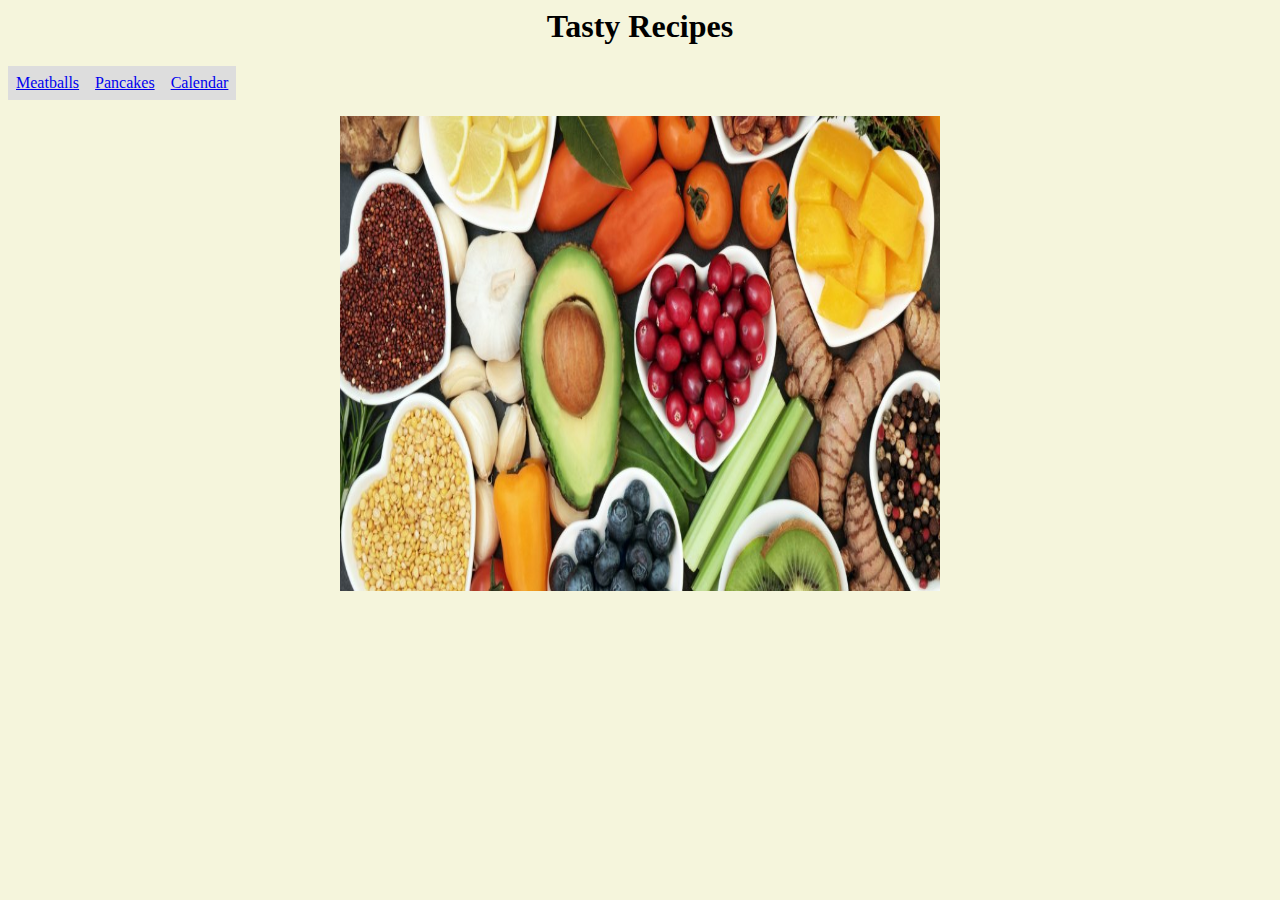
<file: seminarie1/index.html>
<html>

    <head>
    <link rel="stylesheet" type="text/css"
        href="index.css" />
    </head>
    
    <body>
        <div>
        <h1>Tasty Recipes</h1>
        
        <ul>
            <li><a href="swedishmeatball.html">Meatballs</a></li>
            <li><a href="pancakes.html">Pancakes</a></li>
            <li><a href="calendar.html">Calendar</a></li>
        </ul>     
        </div>
        
        <p><img src="food.jpg" alt="A picture of food" width="600" height="475"></p>
        
    </body>    
        
</html>
</file>
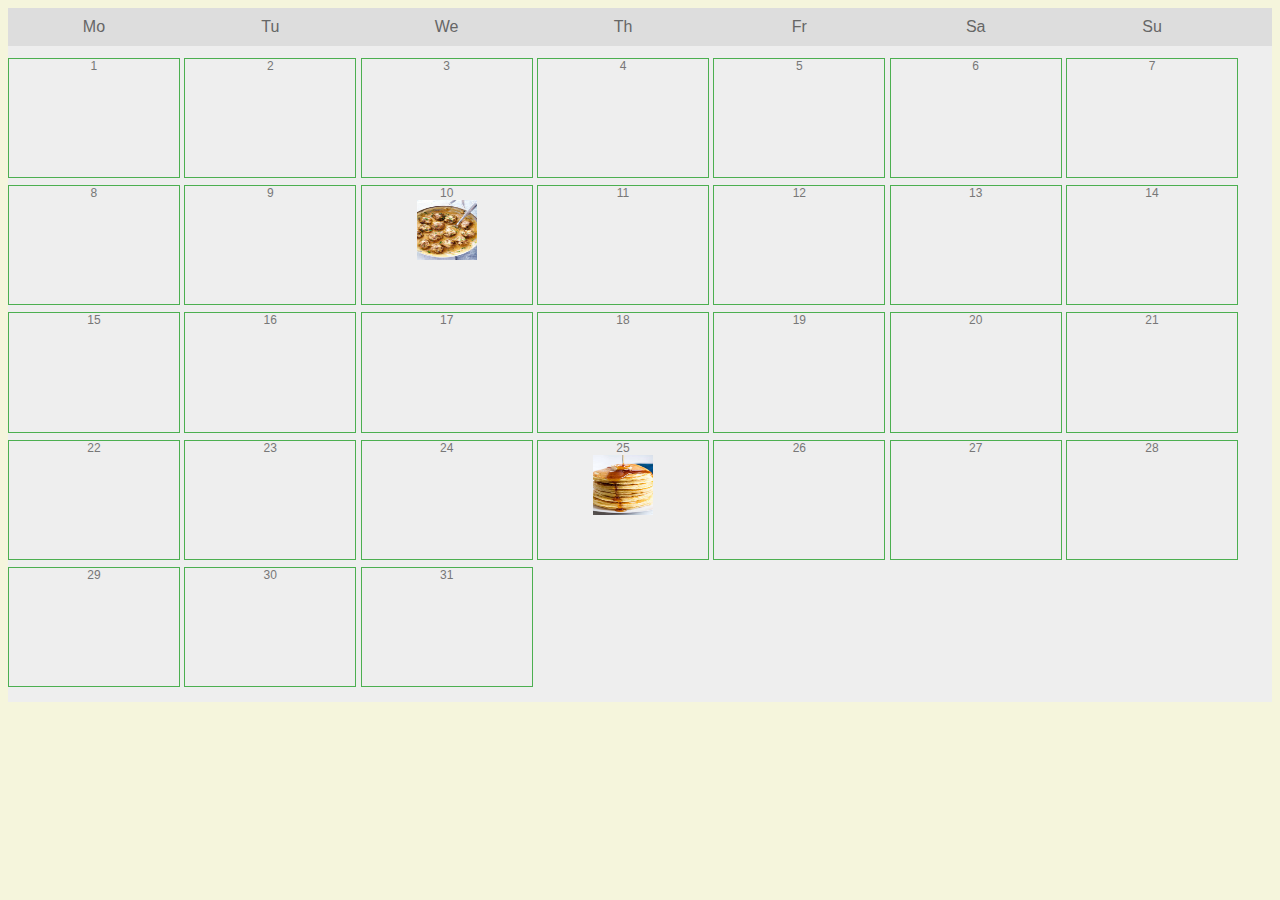
<file: seminarie1/calendar.html>
<html>
<head>
    <link rel="stylesheet" type="text/css"
        href="recipes.css" />
</head>
<body>

<ul class="weekdays">
  <li>Mo</li>
  <li>Tu</li>
  <li>We</li>
  <li>Th</li>
  <li>Fr</li>
  <li>Sa</li>
  <li>Su</li>
</ul>

<ul class="days">  
  <li>1</li>
  <li>2</li>
  <li>3</li>
  <li>4</li>
  <li>5</li>
  <li>6</li>
  <li>7</li>
  <li>8</li>
  <li>9</li>
  <li>10 <a href="swedishmeatball.html"><img border="0" alt="Meatballs" src="swedishmeatball.jpg" width="60" height="60"></a></li>
  <li>11</li>
  <li>12</li>
  <li>13</li>
  <li>14</li>
  <li>15</li>
  <li>16</li>
  <li>17</li>
  <li>18</li>
  <li>19</li>
  <li>20</li>
  <li>21</li>
  <li>22</li>
  <li>23</li>
  <li>24</li>
  <li>25<a href="pancakes.html"><img border="0" alt="Pancakes" src="pancakes.jpg" width="60" height="60"></a></li>
  <li>26</li>
  <li>27</li>
  <li>28</li>
  <li>29</li>
  <li>30</li>
  <li>31</li>
</ul>

</body>
</html>
</file>
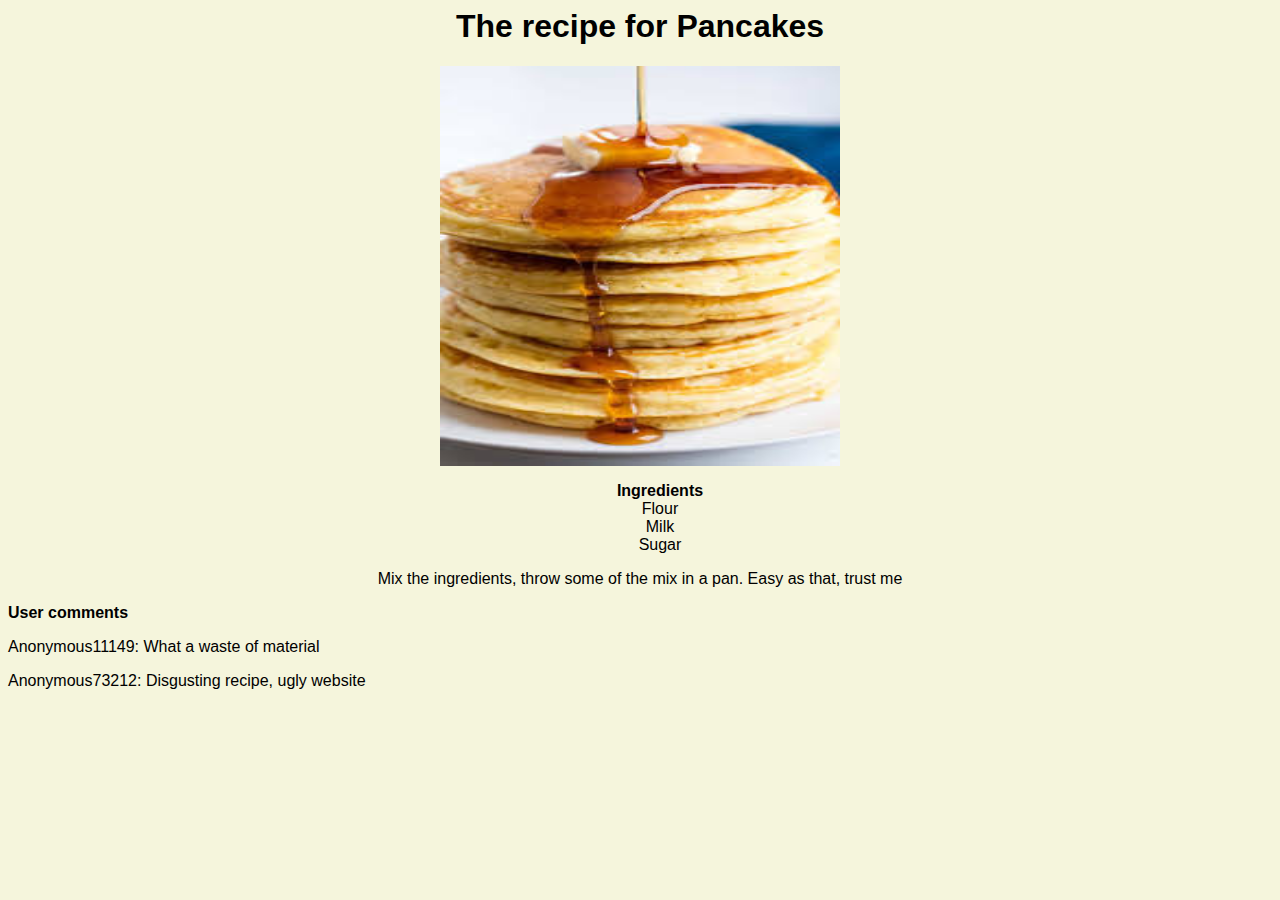
<file: seminarie1/pancakes.html>
<html>

    <head>
    <link rel="stylesheet" type="text/css"
        href="recipes.css" />
    </head>
    
    <body>
        
        <h1>The recipe for Pancakes</h1>
        
        <p><img src="pancakes.jpg" alt="A picture of Pancakes" width="400" height="400"></p>
        
        <div class="b">
        <ul>
            <b>Ingredients</b>
            <li>Flour</li>
            <li>Milk</li>
            <li>Sugar</li>
        </ul>
        </div>
        
        <div class="a">
            <p>Mix the ingredients, throw some of the mix in a pan. Easy as that, trust me</p>
        </div> 
        
    <div class="c">
        <b>User comments</b>
        <p>Anonymous11149: What a waste of material</p>
        <p>Anonymous73212: Disgusting recipe, ugly website</p>
        </div>
        
    </body>    
        
</html>
</file>
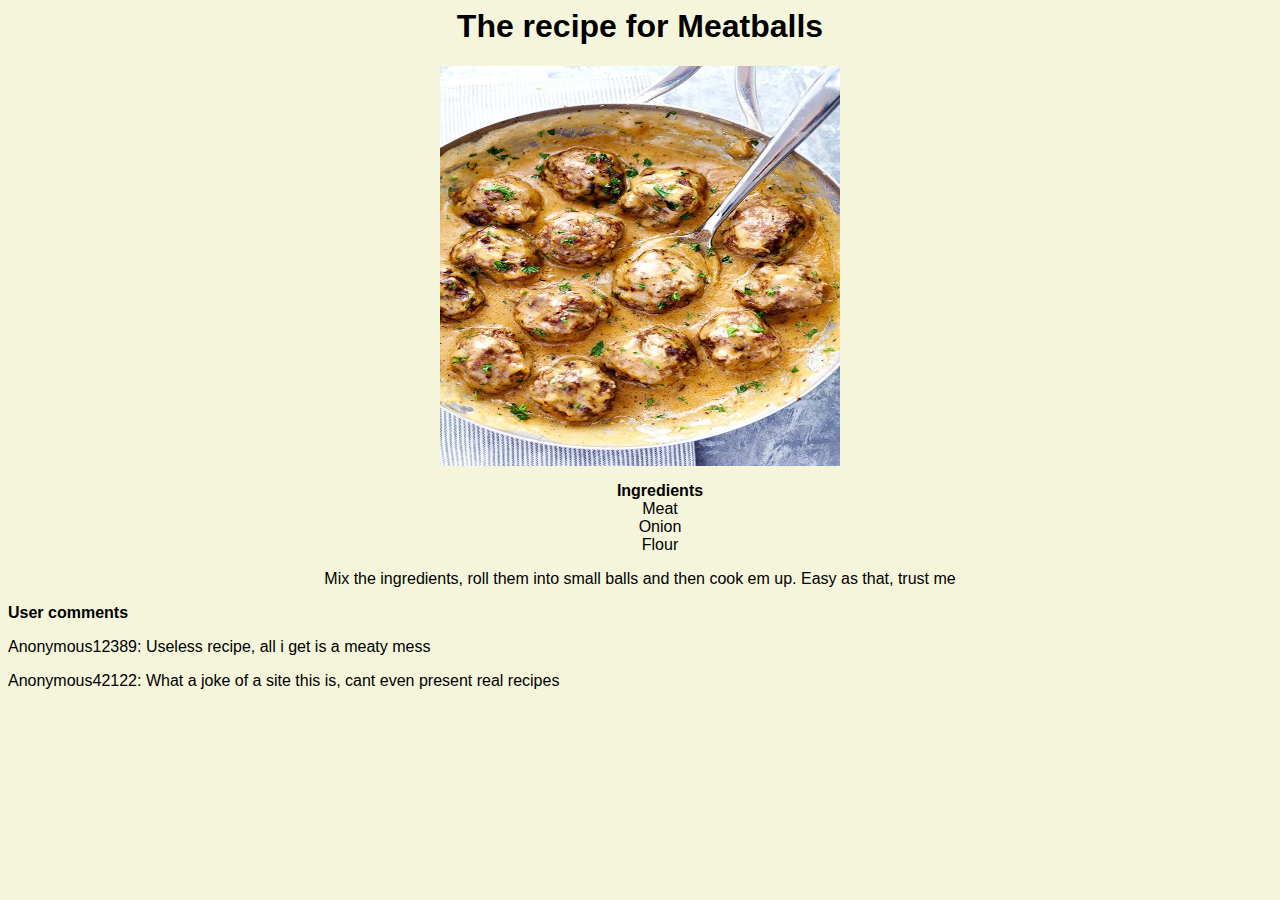
<file: seminarie1/swedishmeatball.html>
<html>

    <head>
    <link rel="stylesheet" type="text/css"
        href="recipes.css" />
    </head>
    
    <body>
        
        <h1>The recipe for Meatballs</h1>
        
        <p><img src="swedishmeatball.jpg" alt="A picture of meatballs" width="400" height="400"></p>
        
     <div class="b"> 
        <ul>
            <b>Ingredients</b>
            <li>Meat</li>
            <li>Onion</li>
            <li>Flour</li>
        </ul>
    </div>
        
      <div class="a">
        <p>Mix the ingredients, roll them into small balls and then cook em up. Easy as that, trust me</p>
      </div>  
        
    <div class="c">
        <b>User comments</b>
        <p>Anonymous12389: Useless recipe, all i get is a meaty mess</p>
        <p>Anonymous42122: What a joke of a site this is, cant even present real recipes</p>
        </div>
    </body>    
        
</html>
</file>
<file: seminarie1/index.css>
body {
    background-color: beige;
}

h1 {
    text-align: center;
    color: black;
}
ul {
    list-style-type: none;
    margin: 0;
    padding: 0;
    overflow: hidden;
}
li {
    float: left;
}

li a {
    display: block;
    padding: 8px;
    background-color: #dddddd;
}
li a:hover:not(.active) {
    background-color: #92a8d1;
}

.active {
    background-color: #4CAF50;
}

img {
    display: block;
    margin-left: auto;
    margin-right: auto;
}
</file>
<file: seminarie1/recipes.css>
body {
    background-color: beige;
}

h1 {
    text-align: center;
}

img {
    display: block;
    margin-left: auto;
    margin-right: auto;
}

div.a {
    text-align: center;
}

div.b {
    text-align: center;
    list-style-type: none;
}




* {box-sizing: border-box;}
ul {list-style-type: none;}
body {font-family: Verdana, sans-serif;}

.weekdays {
    margin: 0;
    padding: 10px 0;
    background-color: #ddd;
}

.weekdays li {
    display: inline-block;
    width: 13.6%;
    color: #666;
    text-align: center;
}

.days {
    padding: 10px 0;
    background: #eee;
    margin: 0;
}

.days li {
    list-style-type: none;
    display: inline-block;
    width: 13.6%;
    height: 13.6%;
    text-align: center;
    margin-bottom: 5px;
    font-size:12px;
    color: #777;
    border: 1px solid #4CAF50;
}

.days li .active {
    padding: 5px;
    background: #1abc9c;
    color: white !important
}

/* Add media queries for smaller screens */
@media screen and (max-width:720px) {
    .weekdays li, .days li {width: 13.1%;}
}

@media screen and (max-width: 420px) {
    .weekdays li, .days li {width: 12.5%;}
    .days li .active {padding: 2px;}
}

@media screen and (max-width: 290px) {
    .weekdays li, .days li {width: 12.2%;}
}
</file>
